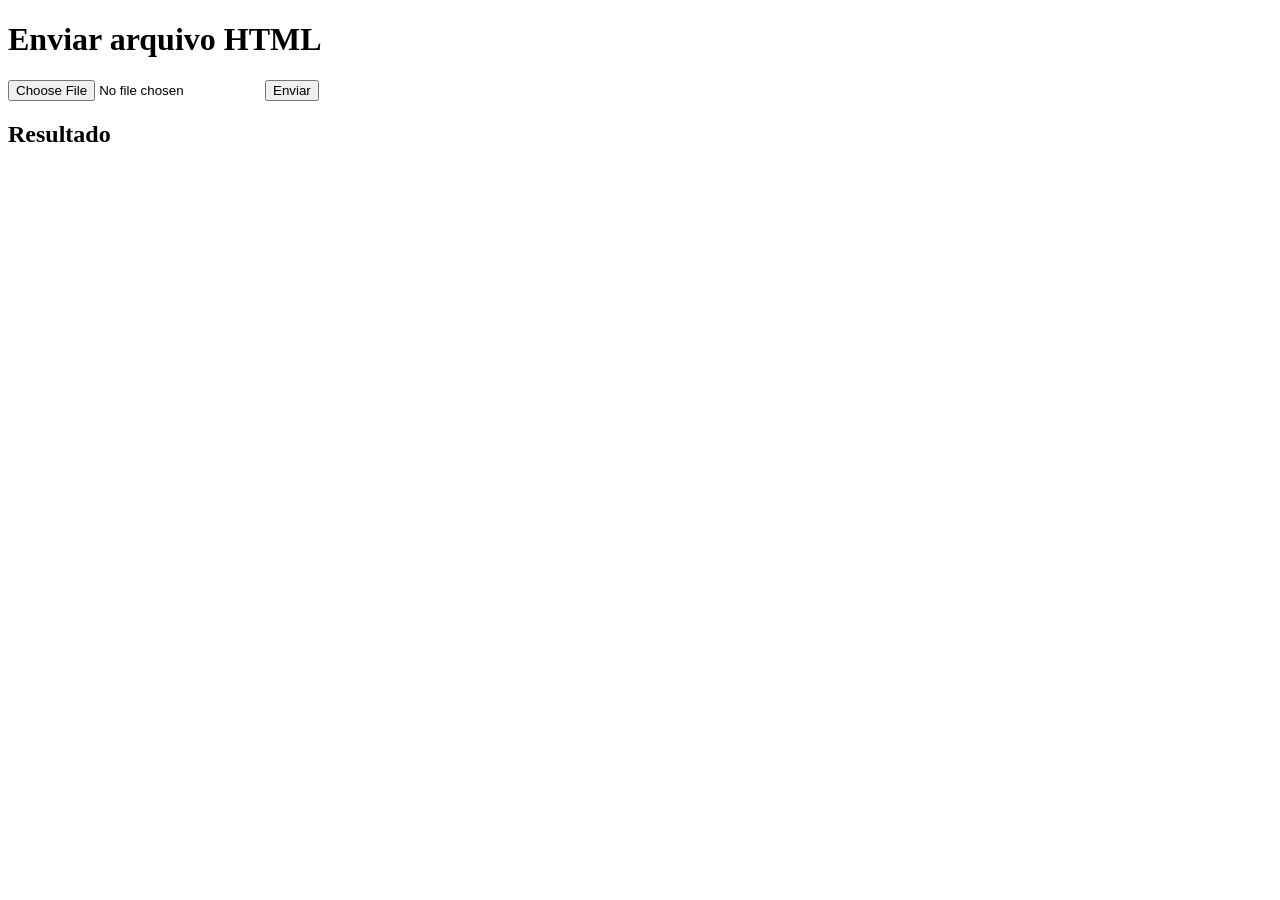
<file: index.html>
<!DOCTYPE html>
<html lang="pt-BR">
<head>
  <meta charset="UTF-8">
  <title>Leitor de HTML</title>
</head>
<body>
  <h1>Enviar arquivo HTML</h1>
  <form id="uploadForm" enctype="multipart/form-data">
    <input type="file" name="file" accept=".html,.htm" required>
    <button type="submit">Enviar</button>
  </form>

  <h2>Resultado</h2>
  <div id="resultado"></div>

  <script>
    document.getElementById("uploadForm").addEventListener("submit", async (e) => {
      e.preventDefault();

      const formData = new FormData(e.target);

      const response = await fetch("/upload", {
        method: "POST",
        body: formData
      });

      const data = await response.json();

      let resultadoDiv = document.getElementById("resultado");
      resultadoDiv.innerHTML = "";

      if (data.message) {
        resultadoDiv.innerText = data.message;
      } else {
        data.forEach((table, index) => {
          let tableHTML = "<h3>Tabela " + (index+1) + "</h3><table border='1'>";
          table.forEach(row => {
            tableHTML += "<tr>";
            for (let col in row) {
              tableHTML += "<td>" + row[col] + "</td>";
            }
            tableHTML += "</tr>";
          });
          tableHTML += "</table>";
          resultadoDiv.innerHTML += tableHTML;
        });
      }
    });
  </script>
</body>
</html>
</file>
